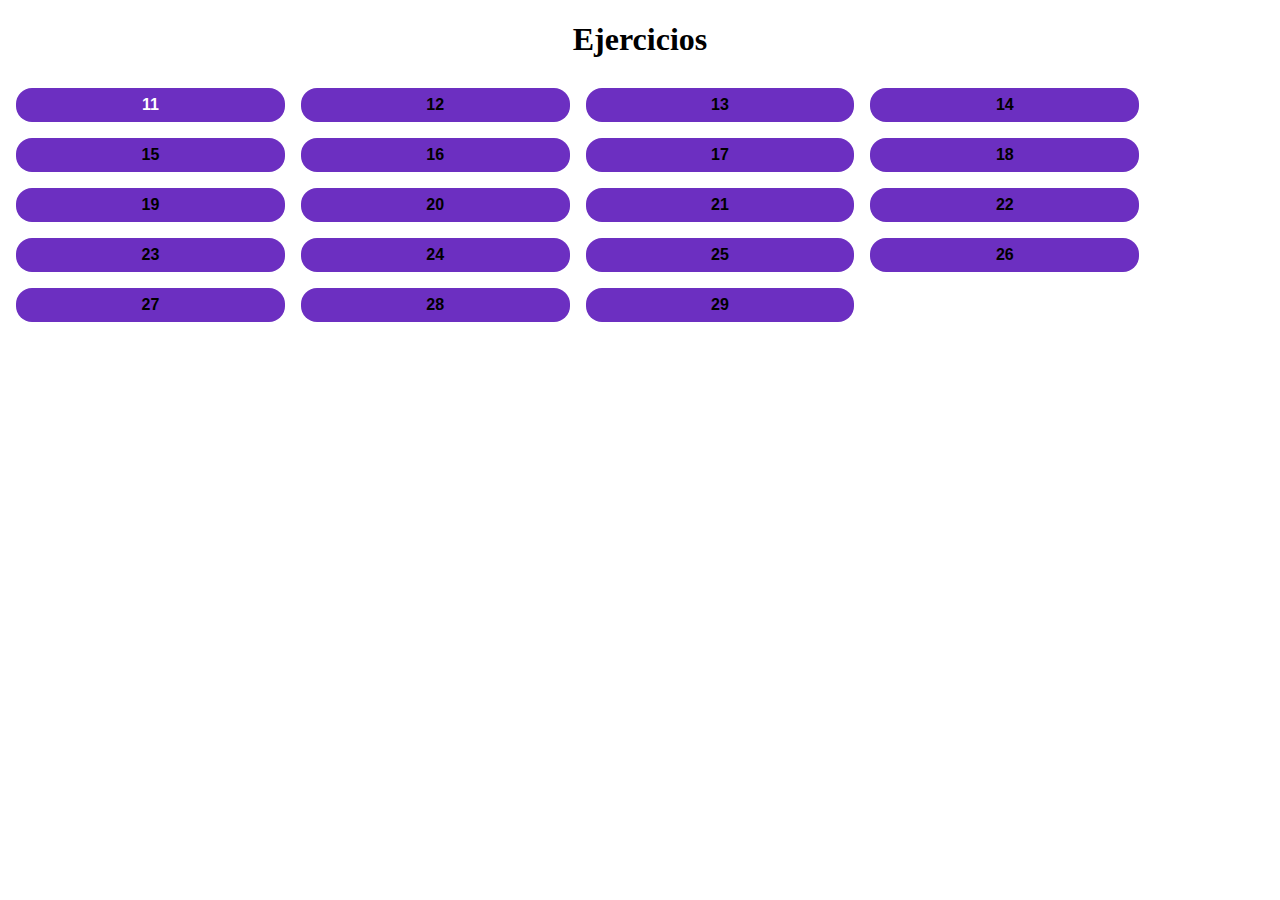
<file: index.html>
<!DOCTYPE html>
<html lang="en">
  <head>
    <meta charset="UTF-8" />
    <meta name="viewport" content="width=device-width, initial-scale=1.0" />
    <link rel="stylesheet" href="styles.css" />
    <title>Main</title>
  </head>
  <body>
    <h1 class="tittle">Ejercicios</h1>
    <div class="wrapper">
      <div class="btn"><a href="/Exercises/11.html">11</a></div>
      <div class="btn">12</div>
      <div class="btn">13</div>
      <div class="btn">14</div>
      <div class="btn">15</div>
      <div class="btn">16</div>
      <div class="btn">17</div>
      <div class="btn">18</div>
      <div class="btn">19</div>
      <div class="btn">20</div>
      <div class="btn">21</div>
      <div class="btn">22</div>
      <div class="btn">23</div>
      <div class="btn">24</div>
      <div class="btn">25</div>
      <div class="btn">26</div>
      <div class="btn">27</div>
      <div class="btn">28</div>
      <div class="btn">29</div>
    </div>
  </body>
</html>
</file>
<file: styles.css>
.tittle{
    display: flex;
    flex-direction: row;
    justify-content: center;
}

.wrapper {
    display: flex;
    flex-direction: row;
    flex-wrap: wrap;
}

.btn {
 display: flex;
 flex-direction: row;
 justify-content: center;
 cursor: pointer;
 margin: 0.5rem;
 padding: 0.5rem;
 background-color: rgb(108, 47, 193);
 width: 20%;
 font-family: Arial, Helvetica, sans-serif;
 font-weight: bold;
 border-radius: 1rem;
} 

a {
    text-decoration: none;
    color: white;
}
</file>
